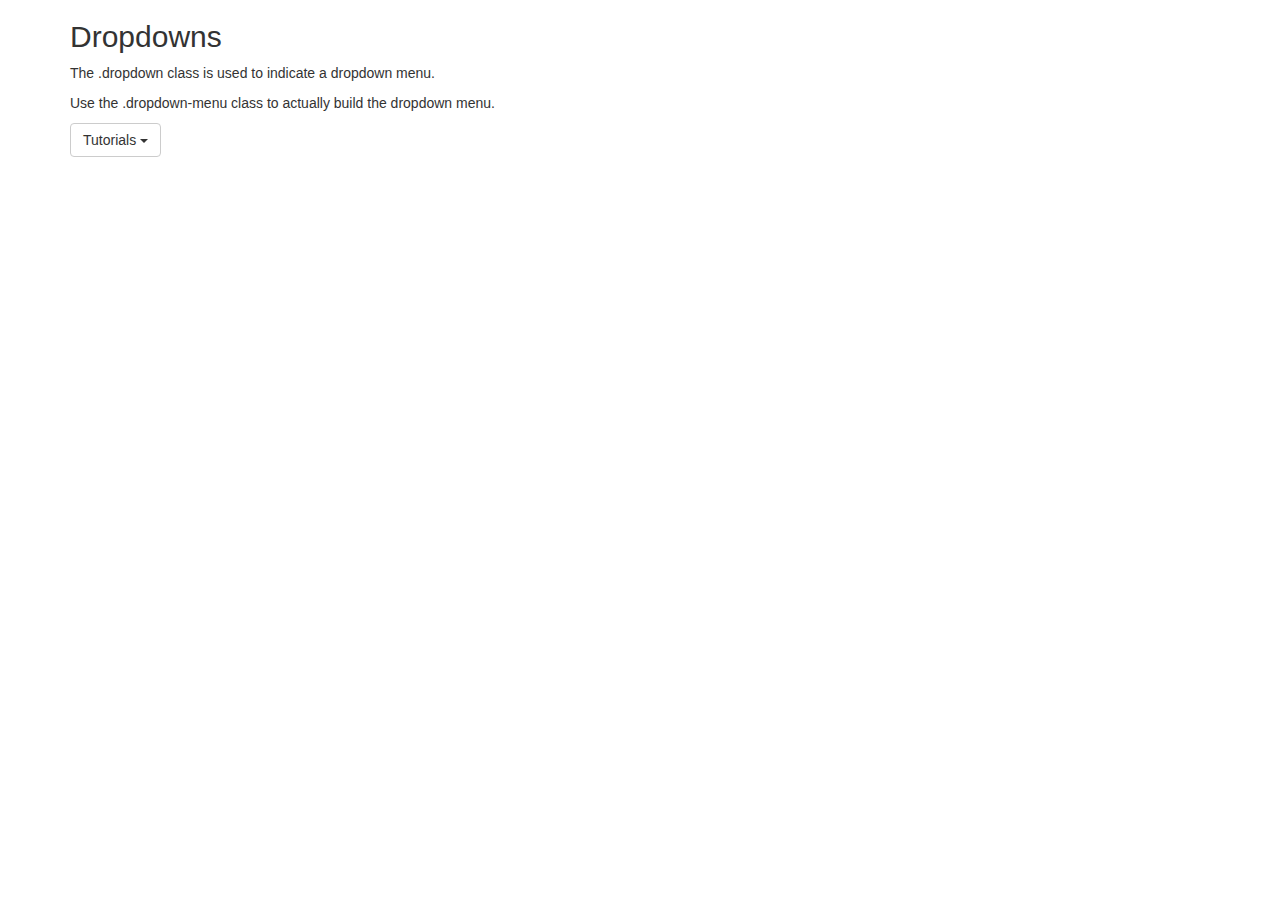
<file: test_files/test_2.html>
<!DOCTYPE html>
<html>
<head>
  <meta name="viewport" content="width=device-width, initial-scale=1">
  <link rel="stylesheet" href="http://maxcdn.bootstrapcdn.com/bootstrap/3.3.6/css/bootstrap.min.css">
  <script src="https://ajax.googleapis.com/ajax/libs/jquery/1.12.2/jquery.min.js"></script>
  <script src="http://maxcdn.bootstrapcdn.com/bootstrap/3.3.6/js/bootstrap.min.js"></script>
</head>
<body>

<div class="container">
  <h2>Dropdowns</h2>
  <p>The .dropdown class is used to indicate a dropdown menu.</p>
  <p>Use the .dropdown-menu class to actually build the dropdown menu.</p>
  <div class="dropdown">
    <button class="btn btn-default dropdown-toggle" type="button" id="menu1" data-toggle="dropdown">Tutorials
    <span class="caret"></span></button>
    <ul class="dropdown-menu" role="menu" aria-labelledby="menu1">
      <li role="presentation"><a role="menuitem" tabindex="-1" href="#">HTML</a></li>
      <li role="presentation"><a role="menuitem" tabindex="-1" href="#">CSS</a></li>
      <li role="presentation"><a role="menuitem" tabindex="-1" href="#">JavaScript</a></li>
      <li role="presentation" class="divider"></li>
      <li role="presentation"><a role="menuitem" tabindex="-1" href="#">About Us</a></li>
    </ul>
  </div>
</div>

</body>
</html>
</file>
